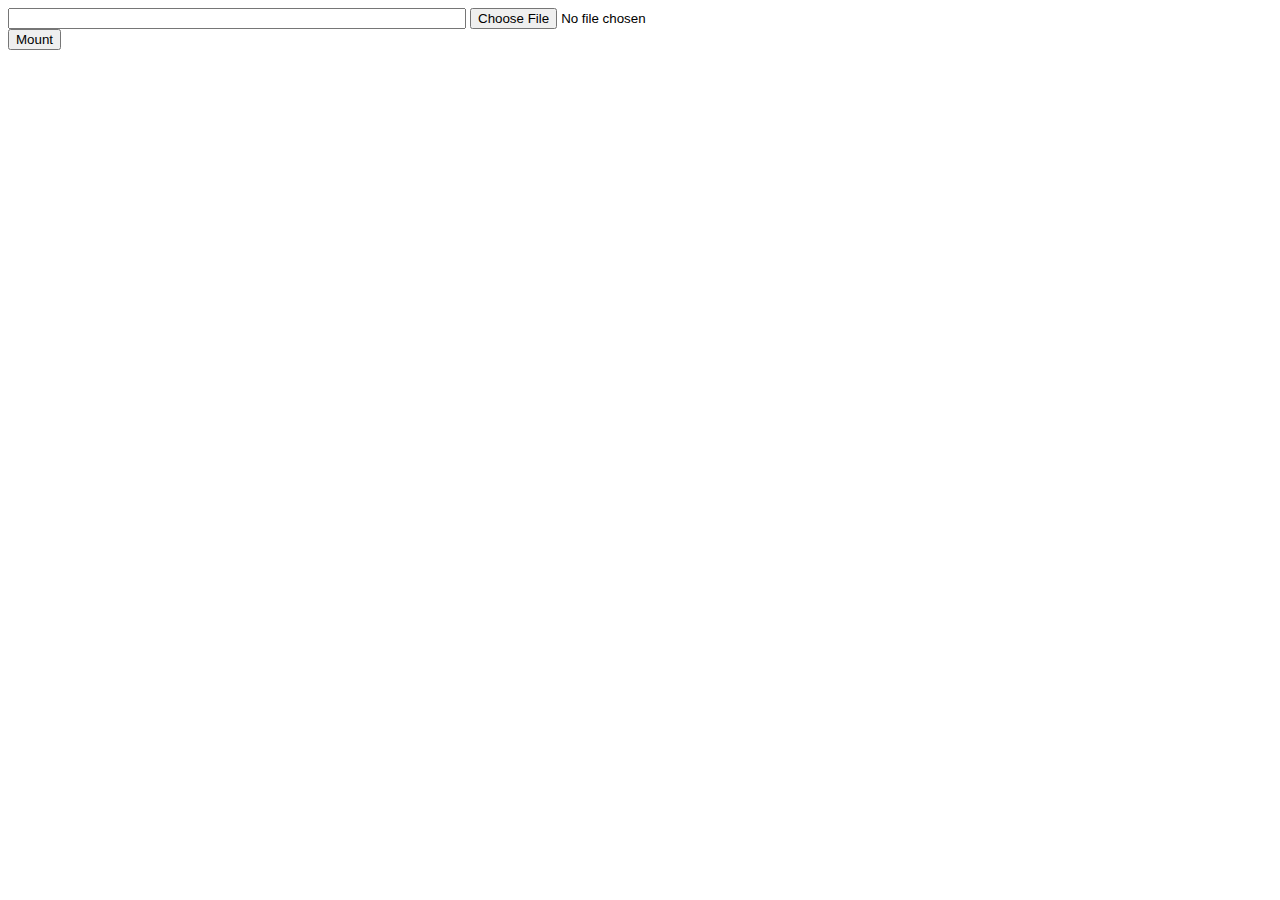
<file: com.firebrick.serverconfig/html/index.html>
<!DOCTYPE html>
<html>
<head>   
<script src="//code.jquery.com/jquery-1.11.0.min.js"></script> 
    <title>Select image file</title>
</head>
<body>
<script type="text/javascript">

    $(function()
    {
        $('#imagefile').on('change',function ()
        {
            var filePath = $(this).val();
            $('#imagefilePath').val(filePath);
        });
    });

</script>
<form action="/start" method="post" enctype="multipart/form-data">
	<div>
		<input id="imagefilePath" name="imagefilePath" style="width:450px">
		<input id="imagefile" name="imagefile" type="file">
		<br>
		<input value="Mount" type="submit">
	</div>
</form>
</body>
</html>
</file>
